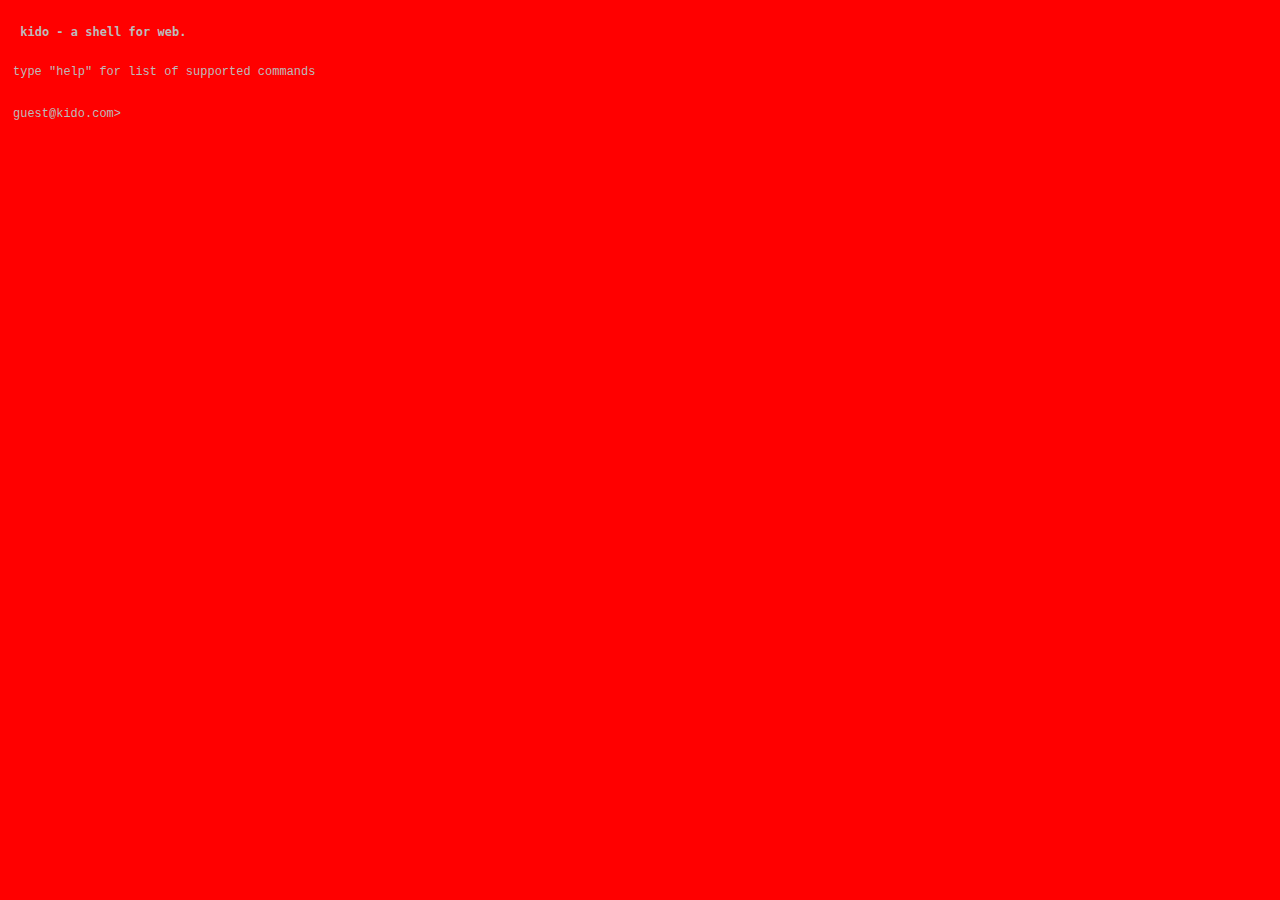
<file: website/index.html>
<!DOCTYPE html>
<html>
<head>
    <title>kido - a shell for web.</title>

    <link href="styles/screen.css" rel="stylesheet" type="text/css" />

    <script src="scripts/jquery-1.7.1.min.js" type="text/javascript" language="javascript"></script>

    <script src="scripts/main.js" type="text/javascript" language="javascript"></script>
    <script src="scripts/terminal.js" type="text/javascript" language="javascript"></script>
    <script src="scripts/keys.js" type="text/javascript" language="javascript"></script>

</head>

<body>
    <div id='container'></div>
</body>

</html>
</file>
<file: website/styles/screen.css>
﻿body {
    background: red;
    color: #bbb;
    padding: 5px;
    font-family: consolas, monaco, Courier New, Courier New, monospace;
    font-size: 12px;
}

.output {
    padding-left: 20px;
    display: inline-block;
}


.green {
    color: #0f0;
    background: red;
}

.sky{
    color: #FFFFFF;
    background: #6699FF;
}

.forest{
    color: green;
    background: #006600;
}

.dream{
    color: #0000FF;
    background: #CC99FF;
}

.ubuntu{
    color: #FFFFFF;
    background: #330033;
}
#music {
    position: absolute;
    top: -30px;
}

#overlay img {
    position: fixed;
    width: 600px;
    bottom: 200px;
    left: 50%;
    margin: 0 0 0 -300px;
}

#backdrop {
    position: fixed;
    top: 0;
    left: 0;
    width: 100%;
    height: 100%;
    background: #000;
    opacity: .9;
}

table {
    font-size: 12px;
    border: 0;
    cell-padding: 0;
    cell-spacing: 0;
    margin: 0;
    padding: 0;
}

td {
    cell-padding: 0;
    cell-spacing: 0;
    margin: 0;
    padding: 0;
    padding-left: 15px;
}

td.size {
    text-align: right;
}
</file>
